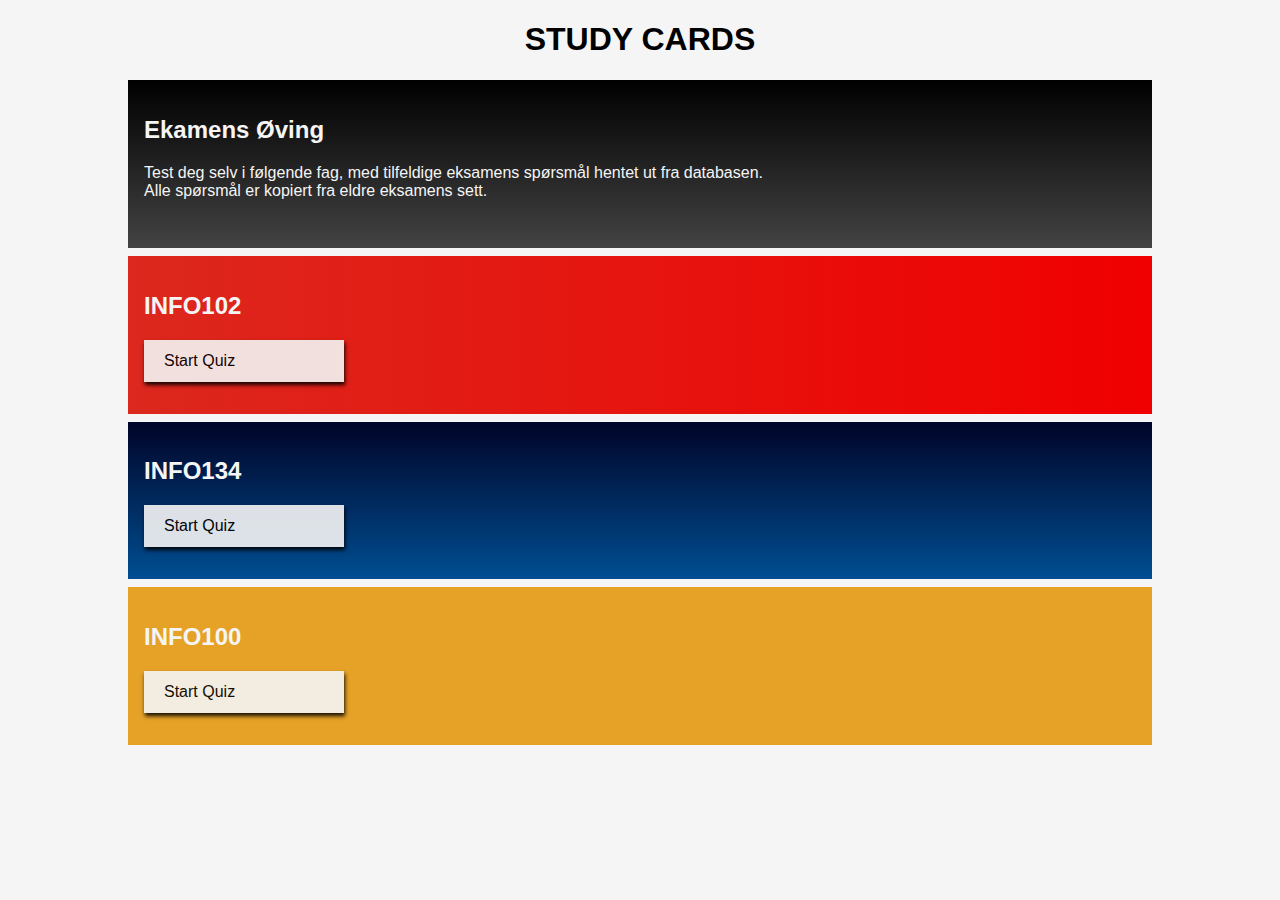
<file: index.html>
<!DOCTYPE html>
<html>

<head>
  <title>Study Cards</title>
  <meta name="viewport" content="width=device-width, initial-scale=1.0">
  <link rel='stylesheet' type='text/css' href='css/style.css'>
  <script src='https://code.jquery.com/jquery-3.1.0.min.js'></script>
  <script src="js/studyCards.js"></script>
  <link rel="icon" type="image/png" href="studyCardsLogo.png">
</head>

<body>
  <h1 class="header">
    <a href="index.html">STUDY CARDS</a>
  </h1>

  <div class='content'>

    <div class='blackDiv'>
      <h2>
        Ekamens Øving
      </h2>

      <p>
        Test deg selv i følgende fag, med tilfeldige eksamens spørsmål hentet ut fra databasen. <br>
        Alle spørsmål er kopiert fra eldre eksamens sett.
      </p>
    </div>

    <div class='redDiv'>
      <h2>
        INFO102
      </h2>

      <p class="cardCounter"></p>
      <a href="info102.html">
        <div class='button'>
          Start Quiz
        </div>
      </a>
    </div>

    <div class='blueDiv'>
      <h2>
        INFO134
      </h2>

      <p class="cardCounter"></p>
      <a href="info134.html">
        <div class='button'>
          Start Quiz
        </div>
      </a>
    </div>

    <div class='yellowDiv'>
      <h2>
        INFO100
      </h2>

      <p class="cardCounter"></p>
      <a href="info100.html">
        <div class='button'>
          Start Quiz
        </div>
      </a>
    </div>

  </div>
</body>

</html>
</file>
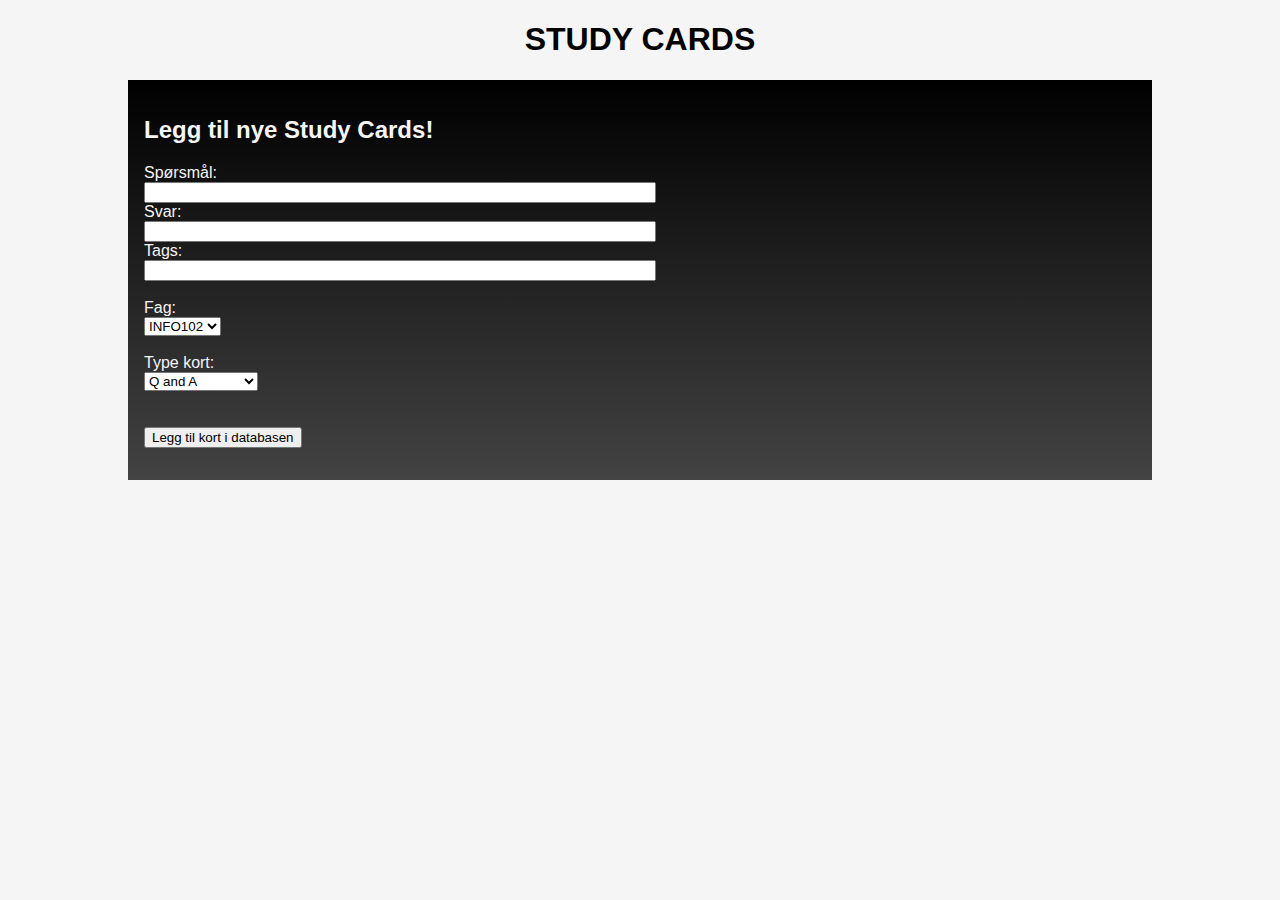
<file: cardmaker.html>
<!DOCTYPE html>
<html>
  <head>
    <title>Study Cards</title>
    <meta name="viewport" content="width=device-width, initial-scale=1.0">
    <link rel='stylesheet' type='text/css' href='css/style.css'>
    <script src='https://code.jquery.com/jquery-3.1.0.min.js'></script>
    <script src="js/studyCards.js"></script>
    <link rel="icon" type="image/png"href="studyCardsLogo.png">
  </head>

  <body>
    <h1 class="header">
      <a href="index.html">STUDY CARDS</a>
    </h1>

    <div class='content'>

      <div class='blackDiv'>
        <h2>
          Legg til nye Study Cards!
        </h2>

        <form>
          Spørsmål:<br>
          <input type="text" style="width: 50%;" name="firstname"><br>
          Svar:<br>
          <input type="text" style="width: 50%;" name="lastname"><br>
          Tags:<br>
          <input type="text" style="width: 50%;" name="firstname"><br>

          <br>Fag:<br>
          <select>
            <option>INFO102</option>
            <option>INFO110</option>
            <option>INFO103</option>
            <option>INFO134</option>
          </select><br>

          <br>Type kort:<br>

          <select class="" name="cardType">
            <option>Q and A</option>
            <option>Multiple Choice</option>
          </select><br>

          <br><br><button>Legg til kort i databasen</button>

        </form>

      </div>

    </div>
  </body>
</html>
</file>
<file: css/style.css>
body {
  font-family: Helvetica;
  background-color: whitesmoke;
  margin: 0px;
}

a {
  text-decoration: none;
  color: black;
}

ul {
  list-style: none;
  padding: 0;
}

h2 {
  margin-right: 13px;
}

#refreshCards {
  padding: 15px;
  width: 40px;
  margin: auto;
  margin-bottom: 2em;
}

.header {
  display: flex;
  justify-content: center;
}

.content {
  display: flex;
  justify-content: space-between;
  flex-wrap: wrap;
  margin: 5px;
}

.answer .cardmetadata {
  padding: 0px;
  position: relative;
  opacity: 0.6;
  font-size: 10px;
  bottom: 10px;
  right: 20px;
  float: right;
}

.redDiv {
  background: #f00000; /* fallback for old browsers */
  background: -webkit-linear-gradient(to right, #dc281e, #f00000); /* Chrome 10-25, Safari 5.1-6 */
  background: linear-gradient(to right, #dc281e, #f00000); /* W3C, IE 10+/ Edge, Firefox 16+, Chrome 26+, Opera 12+, Safari 7+ */
}

.yellowDiv {
  background-color: #e5a227;
}

.blueDiv {
  background: #000428; /* fallback for old browsers */
  background: -webkit-linear-gradient(to top, #004e92, #000428); /* Chrome 10-25, Safari 5.1-6 */
  background: linear-gradient(to top, #004e92, #000428); /* W3C, IE 10+/ Edge, Firefox 16+, Chrome 26+, Opera 12+, Safari 7+ */
}

.greenDiv {
  background: #000000; /* fallback for old browsers */
  background: -webkit-linear-gradient(to top, #0f9b0f, #000000); /* Chrome 10-25, Safari 5.1-6 */
  background: linear-gradient(to top, #0f9b0f, #000000); /* W3C, IE 10+/ Edge, Firefox 16+, Chrome 26+, Opera 12+, Safari 7+ */
}

.blackDiv {
  background: #000000; /* fallback for old browsers */
  background: -webkit-linear-gradient(to top, #434343, #000000); /* Chrome 10-25, Safari 5.1-6 */
  background: linear-gradient(to top, #434343, #000000); /* W3C, IE 10+/ Edge, Firefox 16+, Chrome 26+, Opera 12+, Safari 7+ */
}

.redDiv,
.yellowDiv,
.blueDiv,
.greenDiv,
.blackDiv {
  width: 100%;
  padding: 1em 0em 2em 1em;
  margin-bottom: 0.5em;
  color: whitesmoke;
}

.button {
  padding: 0.75em 1.25em;
  background-color: whitesmoke;
  opacity: 0.9;
  width: 10em;
  color: black;
  box-shadow: 1px 3px 4px 0px;
  transition: 0.1s;
}

.button:hover {
  box-shadow: inset 0px 1px 0px 0px;
}

.disabled {
  opacity: 0.6;
  cursor: not-allowed;
}

.rotate {
  /*Animation for refresh icon*/
  -moz-transition: all 0.3s linear;
  -webkit-transition: all 0.3s linear;
  transition: all 0.3s linear;
}

.rotate.down {
  -moz-transform: rotate(360deg);
  -webkit-transform: rotate(360deg);
  transform: rotate(360deg);
}

.answer p {
  padding: 20px;
}

.answer hr {
  margin-right: 1em;
}

.answer li {
  margin: 18px;
}

@media only screen and (min-width: 1000px) {
  .content {
    width: 80%;
    margin: auto;
  }
}

@media only screen and (max-width: 500px) {
  h2 {
    font-size: 120%;
  }

  p {
    font-size: 110%;
  }
}
</file>
